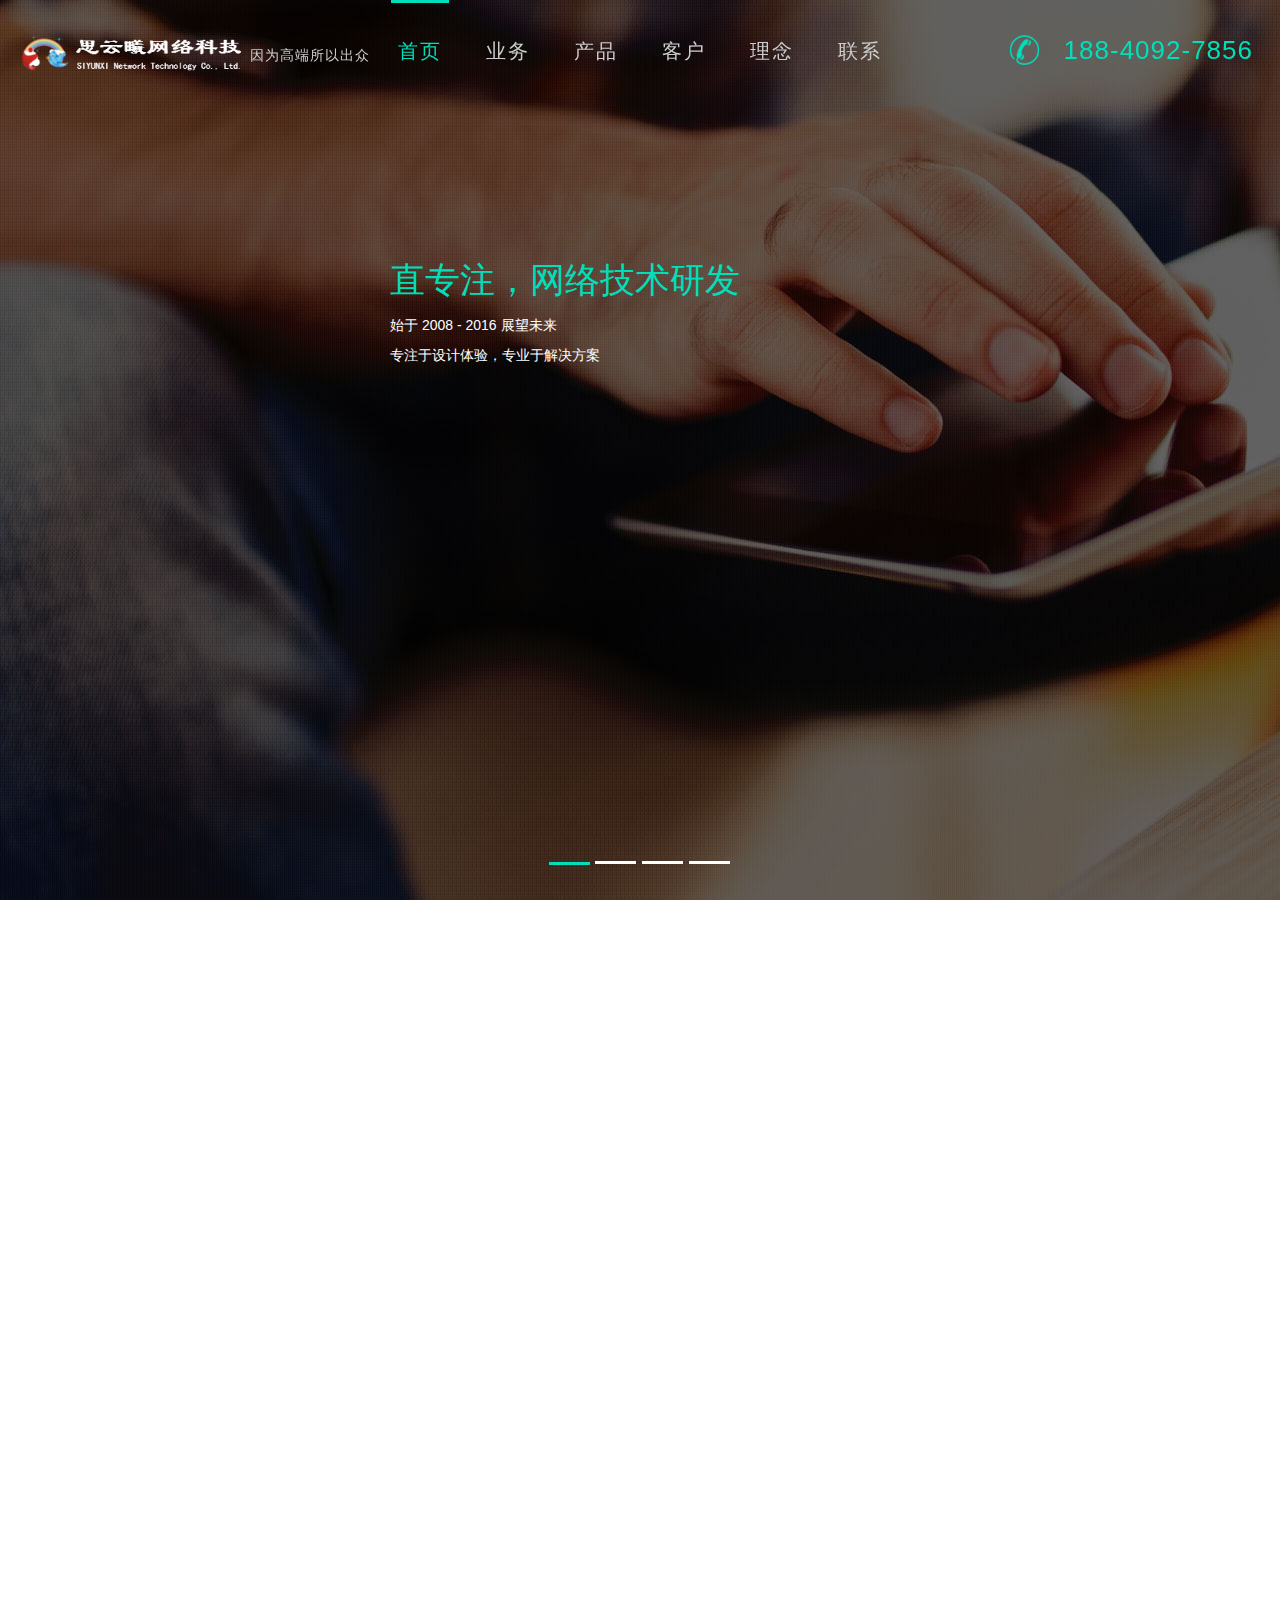
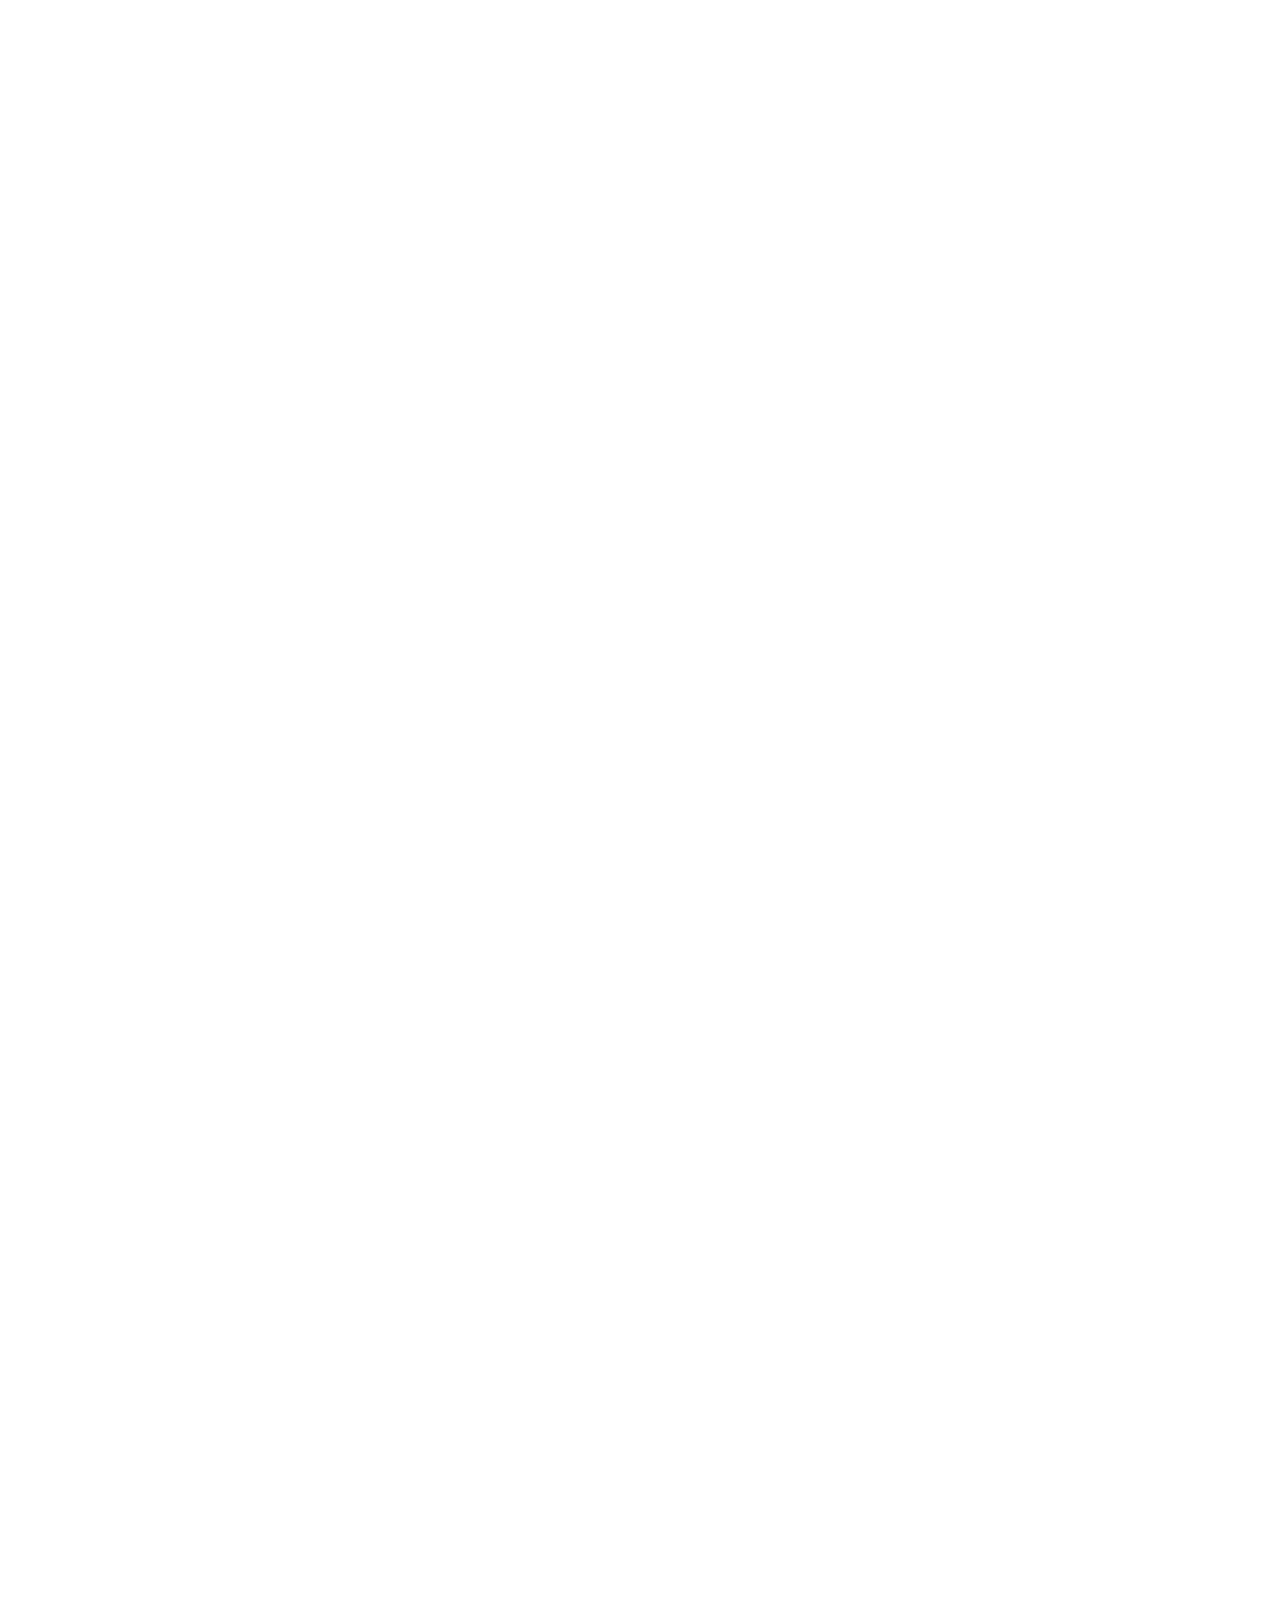
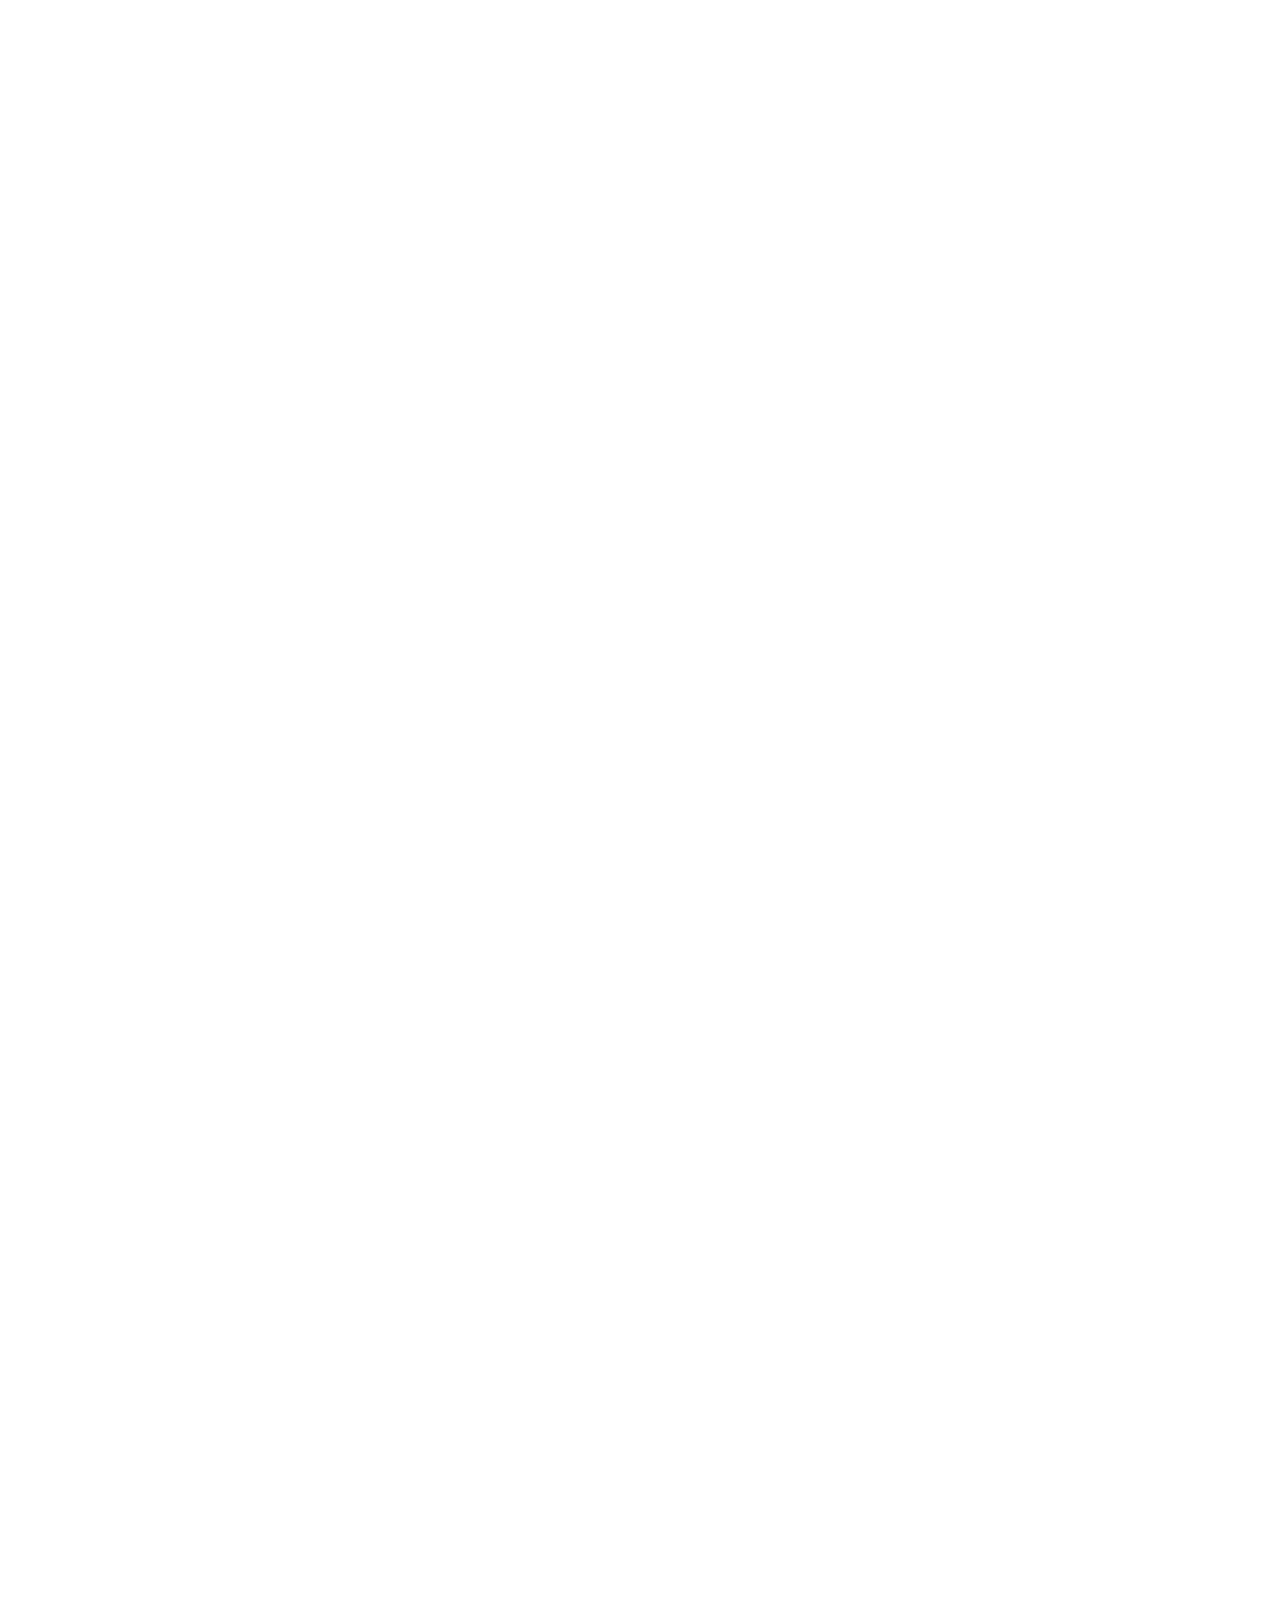
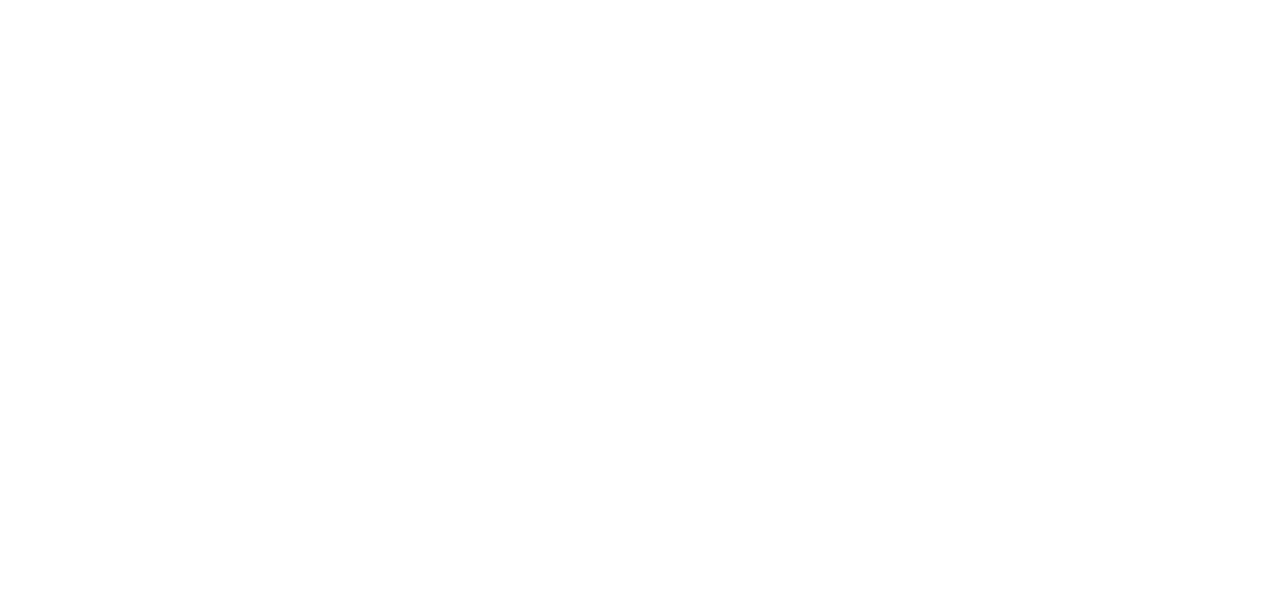
<file: index.html>
<!DOCTYPE html>
<html lang="en">
<head>
    <meta charset="UTF-8">
    <meta name="keywords" content="思云曦,思云曦网络科技有限公司,响应式布局,H5,曦讯通,曦省流,网站设计,网络研发,三级分销,智能电话,网赚,网络电话" />
    <meta name="description" content="思云曦网络科技有限公司以诚信赢得市场，以质量铸造品牌，我们坚信：“品牌”不仅仅是一个商标，一件产品，是一种品质，它用良好的质量维系我们之间的信赖，专注网络技术研发，让广大网民享受物美价廉的网络通讯服务。" />
    <meta name="viewport" content="width=device-width,initial-scale=1.0,maximum-scale=1.0,minimum-scale=1.0,user-scalable=no" />
    <title>思云曦</title>
    <link href="bootstrap-3.3.7-dist/css/bootstrap.css" rel="stylesheet">
    <link href="css/style.css" rel="stylesheet">
    <link rel="stylesheet" href="css/example.css">
    <script src="js/jquery-1.12.4.js"></script>
    <script src="js/jquery.fullPage.min.js"></script>
    <script src="bootstrap-3.3.7-dist/js/bootstrap.js"></script>
    <script src="js/sHover.min.js"></script>
    <script src="js/animate.My.js"></script>
    <script>
        $(function(){
            $('.banner .carousel').carousel({
                interval: 5000
            });

            $('#fullpage').fullpage();

            Tabs("ideaAll",5000);
            var nav = false;
            $(".phonenav").children(0).click(function(){

                if(nav){
                    $(this).siblings().css("display","block");
                    nav = false;
                }else{
                    $(this).siblings().css("display","none");
                    nav = true;
                }

            })


        })
    </script>
</head>
<body>
<div class="home">
    <div class="header-top">
        <div class="logo">
            <img src="images/logo.png">
        </div>
        <span class="words">因为高端所以出众</span>
        <div class="menu">
            <ul class="menuList">
                <li class="active"><a href="#banner">首页</a></li>
                <li><a href="#business">业务</a></li>
                <li><a href="#cases">产品</a></li>
                <li><a href="#clients">客户</a></li>
                <li><a href="#idea">理念</a></li>
                <li><a href="#contact">联系</a></li>
            </ul>
        </div>
        <div class="phonenav">
            <span class="glyphicon glyphicon-th-large" id="pnav">
            </span>
            <ul class="phonenavList">
                <li class="active"><a href="#banner">首页</a></li>
                <li><a href="#business">业务</a></li>
                <li><a href="#cases">产品</a></li>
                <li><a href="#clients">客户</a></li>
                <li><a href="#idea">理念</a></li>
                <li><a href="#contact">联系</a></li>
            </ul>
        </div>

        <div class="tel">
            <p><i></i><span>188-4092-7856</span></p>
        </div>
    </div>
</div>


<div id="fullpage">
    <div class="banner section" id="banner">
        <div id="myCarousel" class="carousel slide">
            <ol class="carousel-indicators">
                <li data-target="#myCarousel" data-slide-to="0" class="active"></li>
                <li data-target="#myCarousel" data-slide-to="1"></li>
                <li data-target="#myCarousel" data-slide-to="2"></li>
                <li data-target="#myCarousel" data-slide-to="3"></li>
            </ol>
            <div class="carousel-inner">
                <div class="active item">
                    <div class="box">
                        <div class="left"></div>
                        <div class="right">
                            <span>直专注，网络技术研发</span><i></i>
                            <p>始于 2008 - 2016 展望未来<br>专注于设计体验，专业于解决方案</p>
                        </div>
                    </div>
                </div>
                <div class="item">
                    <div class="box">
                        <span>设计控，也醉了</span><i></i>
                        <p>不是非要高大上，只是醉心于设计<br>我们想，再上一个好案例</p>
                    </div>
                </div>
                <div class="item">
                    <div class="box">
                        <div class="top"><span>技术派，论研发</span></div>
                        <div class="mid"></div>
                        <div class="bottom">我说，业界没有最好的技术，只有最棒的技术开发者<br>定制研发，为您的客户和团队</div>
                    </div>
                </div>
                <div class="item">
                    <div class="box">
                        <div class="top"><span>先入为主，布局未来</span><i></i></div>
                        <div class="bottom">全面布局<u>PC</u>端与<u>移动</u>端<br>抢占头等商机<br>基于<u>Html5</u>响应式布局，智能识别多种终端设备</div>
                    </div>
                </div>
            </div>
        </div>
    </div>
    <div class="section business" id="business">
        <div class="box">
            <div class="caption">
                <i></i><span>我们能做什么</span>
                <br class="clear">
            </div>
            <ul class="items list-inline">
                <li class="pc"><i class="cl"></i><i class="cr"></i>
                    <span class="icon"></span><strong>高端定制网站</strong>
                    <p>企业高端定制网站设计<br>彰显品牌形象</p>
                </li>
                <li class="mobi"><i class="cl"></i><i class="cr"></i>
                    <span></span><strong>曦讯通电话</strong>
                    <p>诚邀全国代理 / 充值卡批发<br>布局移动互联网</p>
                </li>
                <li class="sys"><i class="cl"></i><i class="cr"></i>
                    <span></span><strong>业务系统研发</strong>
                    <p>基于 B/S 架构的系统研发<br>让业务办公轻松自如</p>
                </li>
                <li class="app"><i class="cl"></i><i class="cr"></i>
                    <span></span><strong>APP应用程序</strong>
                    <p>基于 iOS / Android 应用开发<br>掌控智能终端时代</p>
                </li>
                <li class="host"><i class="cl"></i><i class="cr"></i>
                    <span></span><strong>服务器运维</strong>
                    <p>我们不只提供云硬件和网络<br>更加注重技术运维</p>
                </li>
            </ul>
            <ul class="phone-bs clearfix">
                <li class="pc">
                    <span class="icon"></span><strong>高端定制网站</strong>
                </li>
                <li class="mobi">
                    <span></span><strong>曦讯通电话</strong>
                </li>
                <li class="sys">
                    <span></span><strong>业务系统研发</strong>
                </li>
                <li class="app">
                    <span></span><strong>APP应用程序</strong>
                </li>
                <li class="host">
                    <span></span><strong>服务器运维</strong>
                </li>
            </ul>
            <label></label>
        </div>
    </div>
    <div class="section cases" id="cases">
        <div class="box">
            <div class="caption">
                <i></i><span>产品&amp;服务</span>
                <br class="clear">
            </div>
            <div class="swiper-container items">
                <div class="swiper-wrapper clearfix">
                    <div class="swiper-slide">
                        <a href="javascipt:;">
                            <div class="shade"><i></i></div>
                            <img src="images/service2.png" alt="曦讯通智能电话介绍">
                            <p>主打产品<br><strong>曦讯通智能电话介绍</strong><br></p>
                            <div class="bg"><i></i></div>
                        </a>
                    </div>
                    <div class="swiper-slide">
                        <a href="javascipt:;">
                            <div class="shade"><i></i></div>
                            <img src="images/service1.png" alt="曦省流--超实惠流量冲浪新">
                            <p>主打产品<br><strong>曦省流--超实惠流量冲浪新</strong><br></p>
                            <div class="bg"><i></i></div>
                        </a>
                    </div>

                </div>
            </div>

            <a href="javascipt:;" title="欣赏更多产品与服务" class="more">MORE</a>
        </div>
    </div>
    <div class="section clients" id="clients">
        <div class="box">
            <div class="caption">
                <i></i><span>他们与思云曦长期合作</span>
                <br class="clear">
            </div>
            <ul class="items list-inline" id="clientItem">
                <li class="cctv r b"><span>CCTV影响力视频网站建设</span></li>
                <li class="unicom r b"><span>中国联通电信卡网站制作</span></li>
                <li class="tsinghua r b"><span>清华大学国际预科学院网站建设</span></li>
                <li class="cas r b"><span>中科院力学研究所网站设计</span></li>
                <li class="sipo b"><span>国家知识产权局网站建设</span></li>
                <li class="apple r b"><span>中航苹果官方网站设计</span></li>
                <li class="das r b"><span>一汽大众汽车门户网站建设</span></li>
                <li class="hunantv r b"><span>湖南卫视全媒体网站建设</span></li>
                <li class="sino r b"><span>中环球船务官方网站制作</span></li>
                <li class="report b"><span>中国报道信息门户网站建设</span></li>
                <li class="gedu r"><span>环球雅思教育门户网站制作</span></li>
                <li class="bgg r"><span>京粮集团网站建设</span></li>
                <li class="bsec r"><span>北赛电工官方网站设计</span></li>
                <li class="huadan r"><span>华丹乳业官方网站建设</span></li>
                <li class="zd"><span>中东集团网站制作</span></li>
            </ul>
        </div>
    </div>
    <div class="section idea" id="idea">
        <div class="all" id='ideaAll'>
            <div class="screen">
                <ul>
                    <li>
                        <div class="info">
                            <strong>厚积薄发</strong>
                            <p>登上峰顶，不是为了饱览风光，是为了寻找更高的山峰<br />日出东方，告别了昨天的荣耀，将光芒照向更远的地方<br />一路上，我们更在意如何积累和沉淀</p>
                            <i>下一秒，让你看，我们到底有多强</i>
                        </div>
                    </li>
                    <li>
                        <div class="info">
                            <strong>思云曦网络</strong>
                            <p>是中国优秀的互联网服务提供商。自成立以来，专注于曦讯通Voip网络电话、曦省流、高端网站建设、移动互联应用、B/S架构系统研发、云服务器部署和运维，为企业客户的互联网应用提供一站式服务。</p>
                            <p>我们始终坚持以客户需求为导向，为追求用户体验设计，提供有针对性的项目解决方案，云曦将不断地超越自我，挑战险峰！</p>
                        </div>
                    </li>
                    <li>
                        <div class="info">
                            <strong>惠民全网，放眼未来</strong>
                            <p>思云曦网络科技以诚信赢得市场，以质量铸造品牌，我们坚信：“品牌”不仅仅是一个商标，一件产品，是一种品质，它用良好的质量维系我们之间的信赖。一直专注网络技术研发，让广大网民享受物美价廉的网络通讯服务。

                        </div>
                    </li>
                </ul>
            </div>
            <ol>
            </ol>
        </div>
    </div>
    <div class="section contact" id="contact">
        <div class="box">
            <div class="above">
                <div class="wechat"><img src="images/wechat_code.jpg" class="img-responsive"></div>
                <div class="left">
                    <a class="contactTel"></a>
                    <p>中国<i>·</i>大连<i></i>普湾新区<br>联系电话：18840927856<br>地址：普湾新区台山社区<br>邮编：116200</p>
                </div>
                <div class="right">
                    Email：417817709@qq.com<br>国际域名：www.siyunxi.com<br> Copyright 2016<i></i>思云曦网络科技 版权所有<br>辽ICP备 16014303号-1
                </div>
            </div>
            <div class="below"><i></i></div>
        </div>
</div>
</div>
</body>
</html>
</file>
<file: css/style.css>
body,div,ul,li,p,h1,h2,h3,h4,h5,h6{
    margin: 0;
    padding: 0;
}
ul{
    list-style:none;
}
a,a:hover{
    text-decoration:none;
}
.clearfix:after{
    content:"200B";
    font-size: 0;
    line-height:0;
    display: block;
    clear: both;
}
.clearfix{
    *zoom:1;
}
body{
    font-family: "microsoft yahei", arial;
    width:100vw;
    height:100vh;
    overflow-x: hidden;
    font-size:14px;
}
.home{
    z-index:999;
    color:#ccc;
    position: fixed;
}
.home .logo{
    width:220px;
    margin:29px 0 0 21px;
    position: fixed;
}
.home .logo img{
    width:100%;
}
.home .words{
    letter-spacing: 1px;
    padding-top:44px;
    height:23px;
    line-height:23px;
    position: fixed;
    left:250px;
}
.home .menu{
    width:100vw;
    text-align: center;
}
.home .menu li{
    float: left;
    padding:0 15px;
    height:97px;
}
.home .menu li a{
    display: block;
    letter-spacing: 2px;
    cursor: pointer;
    font-size: 20px;
    color:#ccc;
    border-top:3px solid transparent;
    padding:0 7px;
    height:97px;
    line-height:97px;
}
.home .menuList{
    display: inline-block;
}
.home .menuList li a:hover,
.home .menuList .active a{
    background:transparent;
    color:#00dfb9;
    border-top:3px solid #00dfb9;
}
.home .tel{
    position: fixed;
    right:27px;
    font-size:26px;
    color:#00dfb9;
    top: 2pc;
    letter-spacing: 1px;
}
.home .tel i{
    position: fixed;
    top: 35px;
    right: 240px;
    display: block;
    width: 30px;
    height: 30px;
    background: url(../images/icons.png) no-repeat;
    text-decoration: none;
}
header .menu-icon span {
    margin-left: 15px;
    opacity: .5;
    cursor: pointer;
    -webkit-transition: all .3s ease-in-out 0s;
    transition: all .3s ease-in-out 0s;
    -moz-opacity: .5;
    -ms-transition: all .3s ease-in-out 0s;
}
.home .glyphicon {
    position: fixed;
    top: 34px;
    right: 1pc;
    z-index: 99;
    display: none;
    color: #00dfb9;
    font-size: 24px;
}
.home .phonenavList{
    display:none;
    position: fixed;
    top: 70px;
    right: 1pc;
}
.home .phonenavList li a{
    display: block;
    height:30px;
    line-height: 30px;
    color:#aaa;
}
.home .phonenavList li:hover a {
    color:#00dfb9;
}

.banner .carousel-inner .item{
    width:100vw;
    height:100vh;
    background-size:cover;
    position: relative;
    overflow-x: hidden;
}
.banner .carousel-inner .item:nth-child(1){
    background: url("../images/banner1.jpg") no-repeat;
}
.banner .carousel-inner .item:nth-child(2){
    background: url("../images/banner2.jpg") no-repeat center -100px;
}
.banner .carousel-inner .item:nth-child(3){
    background: url("../images/banner3.jpg") no-repeat;
}
.banner .carousel-inner .item:nth-child(4){
    background: url("../images/banner4.jpg") no-repeat;
}
.banner .myCarousel .carousel-control{
    opacity: 0;
}

.banner .carousel-inner .box{
    width:500px;
    height:400px;
    position: absolute;
    top:0;
    left: 0;
    bottom: 0;
    right:0;
    margin: auto;
    color:#fff;
    line-height:30px;
}
.banner .carousel-inner .box span{
    height:60px;
    line-height:60px;
    display: block;
    color:#00dfb9;
    font-size:35px;
}
.banner .carousel-indicators li{
    width:41px;
    height:3px;
    border-radius:0;
    background-color:#fff;
}
.banner .carousel-indicators .active{
    background-color:#00dfb9;
    border:none;
    margin:0;
}
.modle{
    width:100vw;
    height:100vh;
    background:rgba(0,0,0,.5);
    position:absolute;
}
.section{
    width:100vw;
    height:100vh;
    overflow: hidden;
    background-size:cover;
    position: relative;
}
.business{
    background: url("../images/bj02.jpg") no-repeat center  bottom ;
}
.business .box{
    width:1150px;
    height:560px;
    position:absolute;
    top:0;
    right:0;
    bottom:0;
    left:0;
    margin:auto;
    text-align: center;
}
.business .box .caption{
    padding:37px 0 41px;
}
.business .box .caption i{
    display:inline-block;
    width:325px;
    height:41px;
    background: url("../images/words.png") no-repeat left -287px;
}
.business .box .caption span{
    display:block;
    height:70px;
    line-height:70px;
    letter-spacing:3px;
    font-size:24px;
    color: #333;
}
.business .box .items{
    display:inline-block;
    margin:0;
}
.business .box .items li{
    width:210px;
    height:300px;
    margin:0;
    overflow: hidden;
}
.business .box .items p{
    display:block;
}

.business .box .items .cl{
    position: absolute;
    display: block;
    margin-left: 22px;
    width:156px;
    height:156px;
    background: url("../images/words.png") no-repeat left -363px;
}

.business .box ul.items li span {
    position: relative;
    display: block;
    margin: 0 auto;
    margin-top: 43px;
    height: 69px;

}
.business .box ul.items li.pc span{
    width: 69px;
    background: url(../images/words.png) no-repeat -245px -357px;
}
.business .box ul.items li.mobi span{
    width: 4pc;
    background: url(../images/words.png) no-repeat -26pc -291px;
}
.business .box ul.items li.sys span{
    width: 76px;
    background: url(../images/words.png) no-repeat -415px -362px;
}
.business .box ul.items li.app span{
    width: 74px;
    background: url(../images/words.png) no-repeat -244px -439px;
}
.business .box ul.items li.host span{
    width: 79px;
    background: url(../images/words.png) no-repeat -420px -439px;
}
.business .box ul.items li strong {
    display: block;
    margin-top: 70px;
    text-align: center;
    font-weight: 400;
    font-size: 1pc;
}
.business .box label {
    display: block;
    margin: 0 auto;
    margin-top: -40px;
    width: 297px;
    height: 21px;
    background: url(../images/words.png) no-repeat 0 -333px;
}
.business .box .phone-bs{
    width:100%;
    display: none;
}
.business .box .phone-bs li{
    float: left;
    width: 25%;
    height: 50px;
    line-height:50px;
    text-align: center;
}
/*.business .box  .phone-bs li span{*/
    /*position: relative;*/
    /*display: block;*/
    /*margin: 0 auto;*/
    /*margin-top: 43px;*/
    /*height: 69px;*/
/*}*/
/*.business .box  .phone-bs li.pc span{*/
    /*width: 69px;*/
    /*background: url(../images/words.png) no-repeat -245px -357px;*/
/*}*/
/*.business .box  .phone-bs li.mobi span{*/
    /*width: 4pc;*/
    /*background: url(../images/words.png) no-repeat -26pc -291px;*/
/*}*/
/*.business .box  .phone-bs li.sys span{*/
    /*width: 76px;*/
    /*background: url(../images/words.png) no-repeat -415px -362px;*/
/*}*/
/*.business .box  .phone-bs li.app span{*/
    /*width: 74px;*/
    /*background: url(../images/words.png) no-repeat -244px -439px;*/
/*}*/
/*.business .box  .phone-bs li.host span{*/
    /*width: 79px;*/
    /*background: url(../images/words.png) no-repeat -420px -439px;*/
/*}*/













.cases{
    background: url("../images/bj03.jpg") no-repeat;

}
.cases .box {
    width:1150px;
    height:620px;
    position:absolute;
    top:0;
    right:0;
    bottom:0;
    left:0;
    margin:auto;
}
.cases .box .caption {
    margin-top:100px;
    text-align: center;
}
.cases .box .caption i {
    display: block;
    margin: 0 auto;
    margin-bottom: 20px;
    width: 129px;
    height: 37px;
    background: url(../images/words.png) no-repeat 0 -33pc;
}
.cases .box .caption span {
    padding-left: 10px;
    letter-spacing: 3px;
    font-size: 24px;
}
.cases .box .swiper-container.items {
    position: relative;
    margin-top: 60px;
    margin-left:35px;
}

.cases .box .swiper-container.items .swiper-slide{
    width: 340px;
    float: left;
    margin: 0 10px;
}
.cases .box .swiper-container.items .swiper-slide img {
    width:340px;
    height: 200px;
}
.cases .box .swiper-container.items .swiper-slide p {
    position: absolute;
    z-index: 10;
    margin: 10px 20px;
    color: #999;
    font-size: 9pt;
    font-family: Arial,SimSun;
    line-height: 26px;
}
.cases .box .swiper-container.items .swiper-slide p strong {
    color: #222;
    font-weight:400;
    font-size: 1pc;
}
.cases .box .swiper-container.items .swiper-slide .bg{
    background: #fff;
    opacity:.5;
    height:100px;
    overflow: hidden;
    border-bottom:2px solid #2ed0b4;
}
.cases .box .swiper-container.items .swiper-slide .bg i {
    position: absolute;
    display: none;
    margin-top: 150px;
    background-color: #2ed0b4;
    height:100px;
    width:340px;
}

.cases .box a.more {
    top: 700px;
    display: block;
    margin: 0 auto;
    margin-top: 50px;
    padding: 5px 0;
    width: 90pt;
    border: 1px dotted #00dfb9;
    color: #00dfb9;
    text-align: center;
    text-decoration: none;
    font-size: 26px;
}
.clients{
    background: url("../images/bj04.jpg") no-repeat center  bottom ;
}
.clients .box{height:600px;position: absolute;top:0;left:0;right:0;bottom: 0;margin: auto;}
.clients .box .caption i {
    display: block;
    margin: 0 auto;
    margin-bottom: 20px;
    width: 299px;
    height: 37px;
    background: url(../images/words.png) no-repeat -152px -33pc;
}
.clients .box .caption span {
    padding-left: 10px;
    font-size: 24px;
    display: block;
    text-align: center;
}

.clients .box ul.items {
    margin: 0 auto;
    margin-top: 45px;
    width: 1155px;
    height: 450px;
    font-size: 0;
}
.clients .box ul.items li {
    position: relative;
    z-index: 10;
    overflow: hidden;
    padding: 0;
    width: 230px;
    height: 150px;
}
.clients .box ul.items li.cctv {
    background: url(../images/clients.png) no-repeat;
}
.clients .box ul.items li.unicom {
    background: url(../images/clients.png) no-repeat -230px 0;
}
.clients .box ul.items li.tsinghua {
    background: url(../images/clients.png) no-repeat -460px 0;
}
.clients .box ul.items li.cas {
    background: url(../images/clients.png) no-repeat -690px 0;
}
.clients .box ul.items li.sipo {
    background: url(../images/clients.png) no-repeat -920px 0;
}
.clients .box ul.items li.apple {
    background: url(../images/clients.png) no-repeat -1150px 0;
}
.clients .box ul.items li.das {
    background: url(../images/clients.png) no-repeat -1380px 0;
}
.clients .box ul.items li.hunantv {
    background: url(../images/clients.png) no-repeat -1610px 0;
}
.clients .box ul.items li.sino {
    background: url(../images/clients.png) no-repeat -1840px 0;
}
.clients .box ul.items li.report {
    background: url(../images/clients.png) no-repeat -2070px 0;
}
.clients .box ul.items li.gedu {
    background: url(../images/clients.png) no-repeat -2300px 0;
}
.clients .box ul.items li.bgg {
    background: url(../images/clients.png) no-repeat -2530px 0;
}
.clients .box ul.items li.bsec {
    background: url(../images/clients.png) no-repeat -2760px 0;
}
.clients .box ul.items li.huadan {
    background: url(../images/clients.png) no-repeat -2990px 0;
}
.clients .box ul.items li.zd {
    background: url(../images/clients.png) no-repeat -3220px 0;
}

.clients .box ul.items li.cctv:hover {
    background: url(../images/clients.png) no-repeat 0 -150px;
}
.clients .box ul.items li.unicom:hover {
    background: url(../images/clients.png) no-repeat -230px -150px;
}
.clients .box ul.items li.tsinghua:hover {
    background: url(../images/clients.png) no-repeat -460px -150px;
}
.clients .box ul.items li.cas:hover {
    background: url(../images/clients.png) no-repeat -690px -150px;
}
.clients .box ul.items li.sipo:hover {
    background: url(../images/clients.png) no-repeat -920px -150px;
}
.clients .box ul.items li.apple:hover {
    background: url(../images/clients.png) no-repeat -1150px -150px;
}
.clients .box ul.items li.das:hover {
    background: url(../images/clients.png) no-repeat -1380px -150px;
}
.clients .box ul.items li.hunantv:hover {
    background: url(../images/clients.png) no-repeat -1610px -150px;
}
.clients .box ul.items li.sino:hover {
    background: url(../images/clients.png) no-repeat -1840px -150px;
}
.clients .box ul.items li.report:hover {
    background: url(../images/clients.png) no-repeat -2070px -150px;
}
.clients .box ul.items li.gedu:hover {
    background: url(../images/clients.png) no-repeat -2300px -150px;
}
.clients .box ul.items li.bgg:hover {
    background: url(../images/clients.png) no-repeat -2530px -150px;
}
.clients .box ul.items li.bsec:hover {
    background: url(../images/clients.png) no-repeat -2760px -150px;
}
.clients .box ul.items li.huadan:hover {
    background: url(../images/clients.png) no-repeat -2990px -150px;
}
.clients .box ul.items li.zd:hover {
    background: url(../images/clients.png) no-repeat -3220px -150px;
}
















.idea{
    background: url("../images/bj07.jpg") no-repeat center  bottom;
    position: relative;
}
.idea .all{ width: 480px; height: 450px; padding: 7px; position:absolute;
    top:0;
    right:0;
    bottom:0;
    left:0;
    margin:auto;}
.idea .screen{
    width: 480px; height: 450px;
    overflow:hidden;
    position:relative;
}
.idea .screen li{ width: 480px; height: 450px; overflow:hidden; float:left;color: #fff;}
.idea .screen ul{ position:absolute; left:0; top:0px; width:3000px;}
.idea .screen li strong{line-height:50px;height:50px;font-size:25px;color:#00dfb9}
.idea .screen li p{line-height:30px;letter-spacing:2px;font-size:16px;}
.idea .screen li i{display:block;height:34px;line-height:34px;font-size:18px;color:#00dfb9;}
.idea .all ol{ position:absolute; left:-30%; top:10px; line-height:20px; text-align:center;list-style: none;}
.idea .all ol li{ width: 60px; height: 40px;background:#00dfb9;opacity:.6; cursor: pointer; font-size: 10px; font-family: Verdana; line-height: 40px; }
.idea .all ol li.current{ background:#00dfb9;opacity:.3}




.contact{
    background: url("../images/bj08.jpg") no-repeat center  bottom;
    position: relative;
}
.contact .box{
    width:810px;
    height:484px;
    position:absolute;
    top:0;
    right:0;
    bottom:0;
    left:0;
    margin:auto;
}
.contact .box .above{
    height:50%;
    position: relative;
    border-bottom:1px dotted #ccc;
}
.contact .box .above .wechat{
    float:left;
    width:180px;
    height:180px;
    margin:41px 70px 0 0;
}
.contact .box .above .wechat img{
    width:100%;
}

.contact .box .above .left{
    float:left;
    width:288px;
    line-height:26px;
}
.contact .box .above .left .contactTel{
    display: block;
    height:40px;
    width:240px;
    background:url("../images/words.png") no-repeat 0 -876px;
    margin:37px 0 15px;
}
.contact .box .above .left p{
    margin-top: 8px;
    color: #666;
}
.contact .box .above .right{
    float: right;
    margin-top: 37px;
    color: #666;
    line-height: 2pc;
}
.contact .box .below{
    height:50%;
    padding-top:11px;
}
.contact .box .below i{
    display:block;
    height:100px;
    background:url("../images/words.png") no-repeat center -776px;
}




@media screen and (max-width:1200px){
    .home .glyphicon{display:block;}
    .home .menuList{display:none;}
    .home .tel{right:50px;}
    .home .tel i{right:260px;}
}
@media screen and (max-width:1100px){
    .business .box{width:auto}
    .business .box .items{width:auto}
    .business .box .items li{width:170px;}
    .business .box .items .cl{margin-left: 0;}
    .clients .box ul.items {width:920px;height:300px;overflow:hidden;}
}
@media screen and (max-width:900px){
    .business .box{width:auto}
    .business .box .phone-bs{display:block}
    .business .box .items{display:none}
    .business .box .caption i,.cases .box .caption i,
    .clients .box .caption i{display: none;}
    .business .box .caption span,.cases .box .caption,.clients .box .caption span{margin-top:100px;}
    .business .box label{margin-top: 50px;}
    .cases .box .swiper-container.items .swiper-slide{width:30vw}
    .cases .box .swiper-container.items .swiper-slide img {width:100%;}
    .cases .box .swiper-container.items .swiper-slide .bg{display: none;}
    .cases .box .swiper-container.items .swiper-slide p,.contact .box .above .right{display: none;}
    .clients .box ul.items {width:690px;}
    .contact .box{width:75vw;}
}
@media screen and (max-width:768px){
    .home .tel p span,.home .words,.idea .all ol,.cases .box a.more{display: none;}
    .home .tel p i{right:3pc}
    .contact .box{width:85vw;}
    .contact .box .above .wechat{margin-right:0}
    .clients .box ul.items {width:460px;}
}
@media screen and (max-width:480px){
    .banner .carousel-inner .box{width:90vw;}
    .contact .box{width:50vw;}
    .cases .box .swiper-container.items{width:50vw;margin:20px 50px;}
    .cases .box .swiper-container.items .swiper-slide{width:77vw;margin:0 0 20px 0}
    .contact .box .above .wechat{display: none}
    .contact .box .below i{height:60px;}
    .idea .all,.idea .screen,.idea .screen li{width:90vw;}
    .clients .box ul.items {width:230px;}
}
</file>
<file: css/example.css>
body{margin: 0; padding: 0; }
.head{background-color:#72A6CB; height: 450px; text-align: center; text-shadow: 0px 1px 2px rgba(0, 0, 0, 0.6); }
.head h1{font-size: 50px; color: white; margin:0; padding:0;}
#headImg{margin: 40px auto 20px;}
.head h2{font-size: 20px; color: white; max-width: 900px; padding:0;font-weight: normal; margin:30px auto 0; line-height: 1.5em;}
.head .headIntro{ height: 100px;}
.head .headIntro h1{text-align: center;}
#headLine{ margin:250px auto 0; height: 2px; background: #EEE; width: 200px; box-shadow: 0px 1px 2px rgba(0, 0, 0, 0.6); }
.headIntro h2{font-size: 20px; color: white; max-width: 900px; padding:0;font-weight: normal; margin:30px auto 0; line-height: 1.5em;}
.hideText{text-shadow:none; color: rgb(114,166,203)}
.headIntro .hideText{text-shadow:none; color: rgb(114,166,203); visibility: hidden;}
#headH2{border-bottom: 1px solid #FFF;}
#headBtn{padding:10px; background:#E04E5E; border-radius: 10px; text-decoration: none; font-family: "arial"; color: white; position: relative; top:20px; font-style: 20px;}
#headBtn:hover{background:#FF5F5F }
/*--------------------------------*/
#adventage{width: 90%; margin:20px auto; list-style-type:none; overflow: hidden;}
#adventage li{float: left; width: 33%; text-align: center;}
#adventage li h3{color: #004666}
#adventage li p{padding-right: 20px; color: #A32121; font-size: 16px;}
#adventage p strong{font-size: 14px; color: #2B98B9}
/*--------------------------------*/
pre{ background:#FF7676 ; color: white; padding:20px; border-radius: 10px; font-family: 'Comic Sans MS'; font-size:14px;}
pre strong { color: #00FFF6; font-weight: normal;}
#part1{background:#ECFCFF; min-height: 400px; position: relative;}
.part h2{color:#555; font-size: 30px; padding:30px 30px 0; text-align: center;}
.part h3{color:#004666; margin: 30px; text-align: center;}
#part1 .example1{width: 300px;height: 300px;background:powderblue; position: relative; left:20%; top:0px; text-align: center;}
#part1 .example1 .intro1{background:firebrick;}
#part1 .example1 .intro1 h2{color:white;}
#p1pre1{position: absolute; top:145px; right:20%; padding:14px 40px;}
#p1pre2{width: 300px; margin:10px auto; position: relative; border-radius:10px 10px 0 0; margin-bottom: 50px;}
#p1pre2 button{width:340px; height:61px; position:absolute; right:-100px; top:61px; border: none; left: 0; border-radius:0 0 10px 10px; background: powderblue;  font-size: 20px; font-weight: bold; color:firebrick; font-family: 'arial'; border-bottom: 10px solid #8FDBE6 ;}
#p1pre2 button:hover{background:#9FEDEB;}
#part1arrow{display:none;position:absolute; top:460px; left: 400px;}
#p1h3{padding: 30px;}
/*--------------------------------*/
#part2{}
.row{overflow: hidden; width: 80%; margin: 10px auto;}
.row .left{float: left; width: 50%; text-align: center;}
.row .left p{padding-right:20px;}
.row .left h4{font-size: 18px; color:#FF7676;}
.row .right{float: left; width: 50%;}
.example2wrap{width: 420px; margin:-10px auto;}
.example2{margin-left: 20px; float: left; width: 200px; height: 100px; background:#CCC;}
.example2 .intro2{background:#F08787;}
.example2prev{ margin-left:0; float: left; width: 200px; height: 100px; background:#CCC;}
.intro2prev{background:#F08787;}
/*--------------------------------*/
#part3{background:#ECFCFF; min-height: 400px;}
/*--------------------------------*/
.sHoverItem{width: 260px; height: 180px;  margin:10px; float: left; font-family: "arial"; border: 6px solid #ccc;}
.sIntro{background-color: rgb(235,137,112); text-align: center; font-family: "arial";}
.container{width: 1168px; height: 636px; border:solid 1px #ddd; margin: 20px auto; background:powderblue; }
.sHoverItem img{height:180px; width:260px;}
.sIntro h2{font-family: "arial"; font-size:36px; text-align: center; color: #FFF; border-bottom: 1px dashed #fff;margin:0px 20px; padding:10px;}
.sIntro p{font-size:14px; text-align: center; color: #FFF; margin:0px 10px; padding: 10px; color: #438199;}
.sIntro button{font-family: "arial"; font-size:16px; color: white;  background-color: #0AB5DA; border:none; border-radius: 10px; padding:4px 10px; }
/*---------------------------------*/
.footer{min-height: 300px; margin-top:50px; background:#FFBEBE; padding-bottom: 50px; text-align: center;}
.footer h1{font-size: 60px; color: white; margin:0; padding-top:50px; text-align: center; text-shadow:0 3px 5px #888;}
.footer h2{text-align: center; padding:10px 0 0; color:#2D8AB1; }
.footer h3{text-align: center; padding:0px; color:#555; font-weight: normal; }
#gitHubIcon{width: 90px;height: 90px;}
.downloadBtn button{padding:8px; font-size: 18px; color:#26677B; font-weight: bold; font-family: "Arial"; background:powderblue; border:none; border-radius: 10px; border-bottom:4px solid #62CBD8}
.downloadBtn button:hover{background:#99E1FF;}
.downloadBtn a{font-weight: bold; font-family: "Arial"; font-size: 18px; text-decoration: none; color:#26677B;}
</file>
